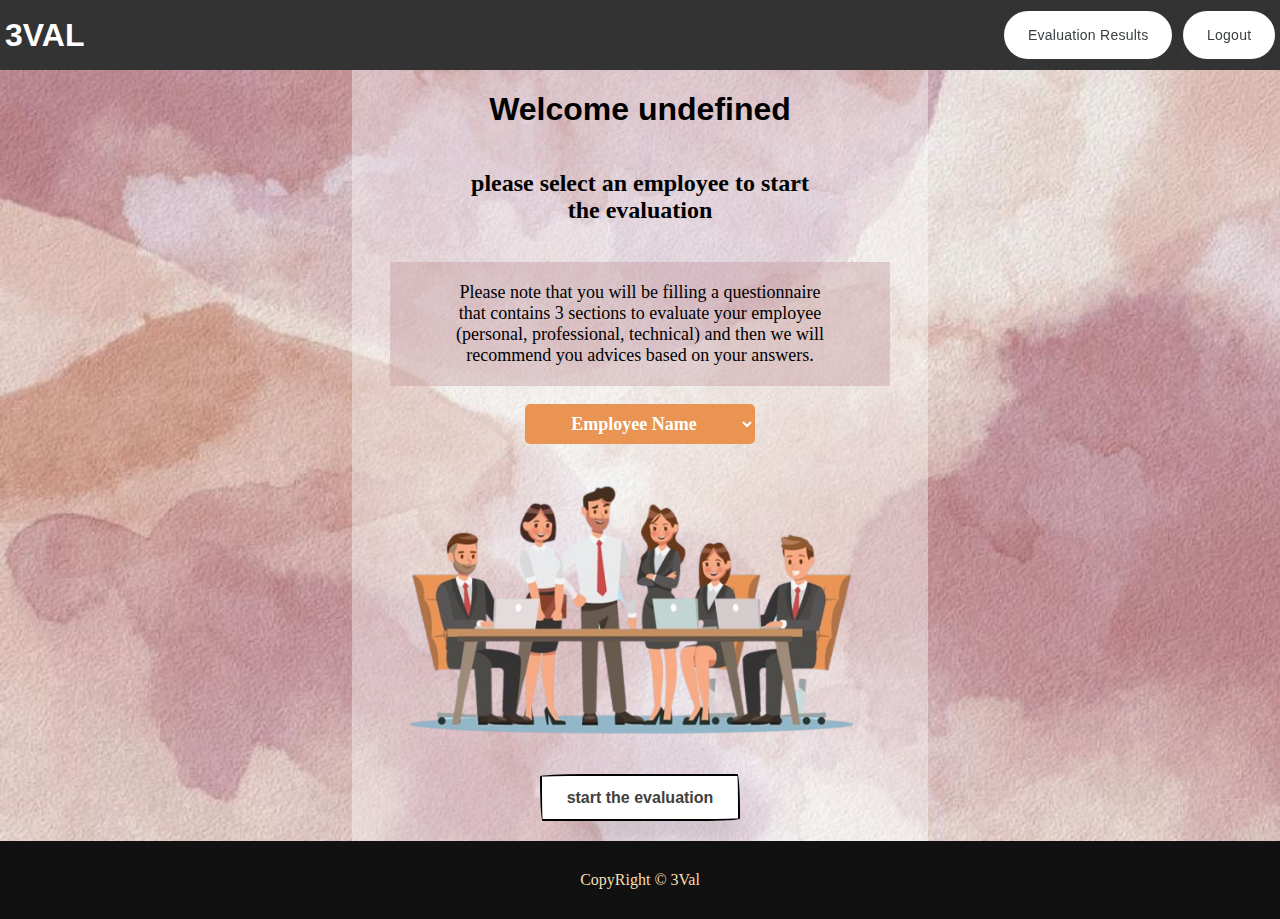
<file: pages/evaluation.html>
<!DOCTYPE html>
<html lang="en">
  <head>
    <meta charset="UTF-8" />
    <meta http-equiv="X-UA-Compatible" content="IE=edge" />
    <meta name="viewport" content="width=device-width, initial-scale=1.0" />
    <title>Employee evaluation</title>
    <link rel="preconnect" href="https://fonts.googleapis.com">

    <link rel="stylesheet" href="../main.css" />
  </head>
  <body onload="welcomeMessageUser()">
    <header>
      <nav>
        <ul class="navbar">
            <li><a class="active" href="#"><span class="style3val"> 3VAL</span></a></li>
            <div class="rightSideNav">
            <li ><a href="report.html"><button class="button-17" role="button">Evaluation Results</button></a>
            </li>
            <li  ><a href="../index.html"><button class="button-17" role="button">Logout</button></a>
            </li>
        </div>
        </ul>



    </nav>
    </header>
<section class="welcomePageBackground">
    <div class="containerWelcome">

      <h1 id="welcomeMessage" > Welcome username</h1> 

     
    
    <section class="employeeSelection">
      <h2>please select an employee to start<br> the evaluation</h2>    
      <p class="evaluationText">
        Please note that you will be filling a questionnaire<br> that contains 3
        sections to evaluate your employee <br>(personal, professional, technical)
        and then we will <br>recommend you advices based on your answers.
      </p>
      <select name="" id="employeeNameSelect" class="empolyeeName" onchange="selectEmployeeToEval()">
        <option value="the employee" >Employee Name</option>
        <option value="Hamza">Hamza</option>
        <option value="Majd">Majd</option>
        <option value="Jameel">Jameel</option>
        <option value="Rahaf">Rahaf</option>
      </select>

      <img class="welcome"  src="images/welome.png">
      <button class="evaluationBtn button-55" id="evalstart" onclick="showEvalSections()">start the evaluation</button>
</div>
    </section>
</section>

<section class="employeeFormEval" id="evalfir" >
  <h2>Employee Evaluation </h2>
  <form action="" class="evaluationForm" >
    <div class="personal-section">
      <h3 class="criteriaHeader">personal Criteria  <img id="showMore" onclick="showOne()" src="images/showmore.png" > </h3>
      <ol  id="p1_text">
        <li id="q-0">The employee personality and charisma is truly magnetic.</li>
        <div class="radioBox">
          <input class="radioStyle" type="radio" name="personal-first" id="p-f-e" />
          <label for="p-f-e">excellent</label>
        </div>
        <div class="radioBox">
          <input type="radio" name="personal-first" id="p-f-g" />
          <label for="p-f-g">good</label>
        </div>
        <div class="radioBox">
          <input type="radio" name="personal-first" id="p-f-p" required/>
          <label for="p-f-p">poor</label>
        </div>

        <li id="q-1">The employee is a person of charisma and influence.</li>
        <div class="radioBox">
          <input type="radio" name="personal-second" id="p-s-e" />
          <label for="p-s-e">excellent</label>
        </div>
        <div class="radioBox"> 
          <input type="radio" name="personal-second" id="p-s-g" />
          <label for="p-s-g">good</label>
        </div>
        <div class="radioBox">
          <input type="radio" name="personal-second" id="p-s-p" required/>
          <label for="p-s-p">poor</label>
        </div>
        <li id="q-2">
          The employee is a very soft spoken person and never lose his
          temper.
        </li>
        <div class="radioBox">
          <input type="radio" name="personal-third" id="p-t-e" />
          <label for="p-t-e">excellent</label>
        </div>
        <div class="radioBox">
          <input type="radio" name="personal-third" id="p-t-g" />
          <label for="p-t-g">good</label>
        </div>
        <div class="radioBox">
          <input type="radio" name="personal-third" id="p-t-p" required/>
          <label for="p-t-p">poor</label>
        </div>
    
      </ol>
    
    </div>
    
    <div class="professionalSection">
      <h3 class="criteriaHeader">professional Criteria  <img id="showMore" onclick="showTwo()" src="images/showmore.png" ></h3>
      <ol id="p2_text">
        <li id="q-3">The employee’s dress and personal appearance</li>
        <div class="radioBox">
          <input type="radio" name="professional-first" id="pro-f-e" />
          <label for="pro-f-e">excellent</label>
        </div>
        <div class="radioBox">
          <input type="radio" name="professional-first" id="pro-f-g" />
          <label for="pro-f-g">good</label>
        </div>
        <div class="radioBox">
          <input type="radio" name="professional-first" id="pro-f-p" required/>
          <label for="pro-f-p">poor</label>
        </div>

        <li id="q-4">the employee is accountable for his tasks</li>
        <div class="radioBox">
          <input type="radio" name="professional-second" id="pro-s-e" />
          <label for="pro-s-e">excellent</label>
        </div>
        <div class="radioBox">
          <input type="radio" name="professional-second" id="pro-s-g" />
          <label for="pro-s-g">good</label>
        </div>
        <div class="radioBox">
          <input type="radio" name="professional-second" id="pro-s-p" required/>
          <label for="pro-s-p">poor</label>
        </div>
        <li id="q-5">
          The employee’s behavior according to the company’s ethical code.
        </li>
        <div class="radioBox">
          <input type="radio" name="professional-third" id="pro-t-e" />
          <label for="pro-t-e">excellent</label>
        </div>
        <div class="radioBox">
          <input type="radio" name="professional-third" id="pro-t-g" />
          <label for="pro-t-g">good</label>
        </div>
        <div class="radioBox">
          <input type="radio" name="professional-third" id="pro-t-p" required/>
          <label for="pro-t-p">poor</label>
        </div>
      </ol>
 
    </div>
   
    <div class="technicalSection">
      <h3 class="criteriaHeader">technical Criteria <img id="showMore" onclick="showThree()" src="images/showmore.png"  ></h3>
      <ol id="p3_text">
        <li id="q-6">
          the employee demonstrated the highest level of understanding of
          the most complex design and implementation issues at every stage
          of development.
        </li>
        <div class="radioBox">
          <input type="radio" name="technical-first" id="t-f-e" />
          <label for="t-f-e">excellent</label>
        </div>
        <div class="radioBox">
          <input type="radio" name="technical-first" id="t-f-g" />
          <label for="t-f-g">good</label>
        </div>
        <div class="radioBox">
          <input type="radio" name="technical-first" id="t-f-p" required/>
          <label for="t-f-p">poor</label>
        </div>

        <li id="q-7">
          the employee has an exceptional way of finding things and get them
          improved.
        </li>
        <div class="radioBox">
          <input type="radio" name="technical-second" id="t-s-e" />
          <label for="t-s-e">excellent</label>
        </div>
        <div class="radioBox">
          <input type="radio" name="technical-second" id="t-s-g" />
          <label for="t-s-g">good</label>
        </div>
        <div class="radioBox">
          <input type="radio" name="technical-second" id="t-s-p" required/>
          <label for="t-s-p">poor</label>
        </div>
        <li id="q-8">
          the employee understands complicated issues, even when outside of
          his direct area of expertise.
        </li>
        <div class="radioBox">
          <input type="radio" name="technical-third" id="t-t-e" />
          <label for="t-t-e">excellent</label>
        </div>
        
        <div class="radioBox">
          <input type="radio" name="technical-third" id="t-t-g" />
          <label for="t-t-g">good</label>
        </div> 
         <div class="radioBox">
          <input type="radio" name="technical-third" id="t-t-p" required/>
          <label for="t-t-p">poor</label>
        </div> 
      </ol>   
      
    </div>
 
    <div class="center">
      <input class="submitEvaluationForm2" type="submit" value="Submit" />
    </div>
</form>
</section>

    <footer>CopyRight &copy; 3Val</footer>


    <script src="../script.js">
      
      






const selection = document.getElementById("employeeNameSelect");







selection.addEventListener('change', (event) => {


});




    </script>
  


  </body>
</html>
</file>
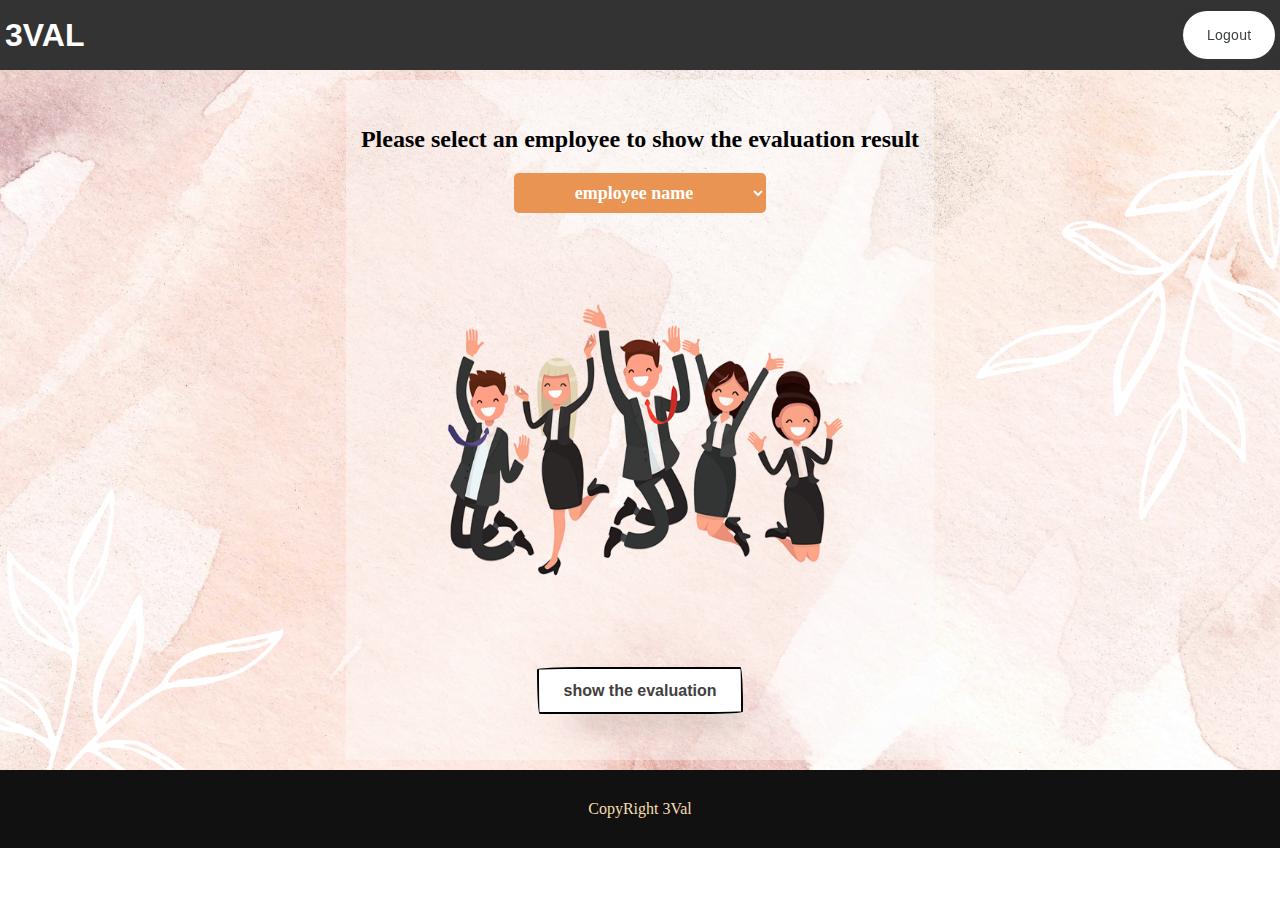
<file: pages/report.html>
<!DOCTYPE html>
<html lang="en">
  <head>
    <meta charset="UTF-8" />
    <meta http-equiv="X-UA-Compatible" content="IE=edge" />
    <meta name="viewport" content="width=device-width, initial-scale=1.0" />
    <link rel="stylesheet" href="../main.css">
    <style>
     
       
        
    </style>
    <title>Employee Report</title>
  </head>
  <body>
    <header>
      <nav>
        <ul class="navbar">
            <li><a class="active" href="#"><span class="style3val"> 3VAL</span></a></li>
            <div class="rightSideNav">
            <li  ><a href="../index.html"><button class="button-17" role="button">Logout</button></a>
            </li>
        </div>
        </ul>

    </nav>
    </header>
    <section class="welcomePageBackground2">
      <div class="containerWelcome2">
      <h2 >Please select an employee to show the evaluation result</h2>
      <select name="" id="employeeNameSelect2" class="empolyeeName" onchange="changeSelectForReport()">
        <option value="the employee" >employee name</option>
        <option value="Hamza">Hamza</option>
        <option value="Majd">Majd</option>
        <option value="Jameel">Jameel</option>
        <option value="Rahaf">Rahaf</option>
      </select>
      <img class="welcome2"  src="images/reportphoto.png">


      <button class="button-55" id="reportstart" onclick="showResult()">show the evaluation</button>

 
      </div>

    </section>
  </section>
      <section class="employeeFormEval"id="reportfir" >
        <h2>Employee Evaluation Results</h2>
        <form action="" class="evaluationForm" >
          <div class="personal-section">
            <h3 class="criteriaHeader">personal Critieria</h3>
            <ol>
              <li id="q-0">The employee personality and charisma is truly magnetic.</li>
              <div class="radioBox" id="r0">
             
                <label for="" id="l0">excellent</label>
              </div>

  
              <li id="q-1">The employee is a person of charisma and influence.</li>
              <div class="radioBox" id="r1">
                
                <label for="" id="l1">excellent</label>
              </div>
              
              <li id="q-2">
                The employee is a very soft spoken person and never lose his
                temper.
              </li>
              <div class="radioBox" id="r2">
                <label for="" id="l2">excellent</label>
              </div>

            </ol>
            
          
          </div>
       
          <div class="professionalSection">
            <h3 class="criteriaHeader">professional Critieria</h3>
            <ol>
              <li id="q-3">The employee’s dress and personal appearance</li>
              <div class="radioBox" id="r3">
               
                <label for="" id="l3">excellent</label>
              </div>
             
  
              <li id="q-4">the employee is accountable for her tasks</li>
              <div class="radioBox" id="r4">
               
                <label for="" id="l4">excellent</label>
              </div>

              <li id="q-5">
                The employee’s behavior according to the company’s ethical code.
              </li>
              <div class="radioBox" id="r5">
               
                <label for="" id="l5">excellent</label>
              </div>
            </ol>
         
          </div>
         
          <div class="technicalSection">
            <h3 class="criteriaHeader">technical Critieria</h3>
            <ol>
              <li id="q-6">
                the employee demonstrated the highest level of understanding of
                the most complex design and implementation issues at every stage
                of development.
              </li>
              <div class="radioBox" id="r6">
                <label for="" id="l6">excellent</label>
              </div>

  
              <li id="q-7">
                the employee has an exceptional way of finding things and get them
                improved.
              </li>
              <div class="radioBox" id="r7"> 
                
                <label for="" id="l7">excellent</label>
              </div>

              <li id="q-8">
                the employee understands complicated issues, even when outside of
                his direct area of expertise.
              </li>
              <div class="radioBox" id="r8">
               
                <label for="" id="l8">excellent</label>
              </div>
              

            </ol>   
          
          </div>
       
        
      </form>
    </section>
    <section class="containerRecomend" id="recomendationSystem" >
        <div class="recImgAndText"><h2>Recommendations</h2><img src="images/recommendation-icon.JPG"></div>
        <p id="reco">we advice you with the following based on your evaluation so you keep your company as its best!!</p>
        <div id="recommendArea">

        </div>
    </section>
    <footer>CopyRight 3Val</footer>
    <script src="../script.js">

    </script>
  </body>
</html>
</file>
<file: main.css>
body {
        margin: 0;
    }


    #fir {
        display: none;
    }


    /* CSS */
    .button-17 {
        align-items: center;
        appearance: none;
        background-color: #fff;
        border-radius: 24px;
        border-style: none;
        box-shadow: rgba(0, 0, 0, .2) 0 3px 5px -1px, rgba(0, 0, 0, .14) 0 6px 10px 0, rgba(0, 0, 0, .12) 0 1px 18px 0;
        box-sizing: border-box;
        color: #3c4043;
        cursor: pointer;
        display: inline-flex;
        fill: currentcolor;
        font-family: "Google Sans", Roboto, Arial, sans-serif;
        font-size: 14px;
        font-weight: 500;
        height: 48px;
        justify-content: center;
        letter-spacing: .25px;
        line-height: normal;
        max-width: 100%;
        overflow: visible;
        padding: 2px 24px;
        position: relative;
        text-align: center;
        text-transform: none;
        transition: box-shadow 280ms cubic-bezier(.4, 0, .2, 1), opacity 15ms linear 30ms, transform 270ms cubic-bezier(0, 0, .2, 1) 0ms;
        user-select: none;
        -webkit-user-select: none;
        touch-action: manipulation;
        width: auto;
        will-change: transform, opacity;
        z-index: 0;
    }

    .button-17:hover {
        background: #F6F9FE;
        color: #174ea6;
    }

    .button-17:active {
        box-shadow: 0 4px 4px 0 rgb(60 64 67 / 30%), 0 8px 12px 6px rgb(60 64 67 / 15%);
        outline: none;
    }

    .button-17:focus {
        outline: none;
        border: 2px solid #4285f4;
    }

    .button-17:not(:disabled) {
        box-shadow: rgba(60, 64, 67, .3) 0 1px 3px 0, rgba(60, 64, 67, .15) 0 4px 8px 3px;
    }

    .button-17:not(:disabled):hover {
        box-shadow: rgba(60, 64, 67, .3) 0 2px 3px 0, rgba(60, 64, 67, .15) 0 6px 10px 4px;
    }

    .button-17:not(:disabled):focus {
        box-shadow: rgba(60, 64, 67, .3) 0 1px 3px 0, rgba(60, 64, 67, .15) 0 4px 8px 3px;
    }

    .button-17:not(:disabled):active {
        box-shadow: rgba(60, 64, 67, .3) 0 4px 4px 0, rgba(60, 64, 67, .15) 0 8px 12px 6px;
    }

    .button-17:disabled {
        box-shadow: rgba(60, 64, 67, .3) 0 1px 3px 0, rgba(60, 64, 67, .15) 0 4px 8px 3px;
    }

    /*.........navbar style......*/
    .navbar {
        list-style-type: none;
        margin: 0;
        padding: 0;
        overflow: hidden;
        background-color: #333;
        height: 70px;
        display: flex;
        justify-content: space-between;
        align-items: center;
    }

    .rightSideNav {
        display: flex;
        flex-direction: row;
    }

    .style3val {
        font-size: xx-large;
        font-family: 'Michroma', sans-serif;
        font-weight: 700;


    }


    li a {
        display: block;
        color: white;
        font-size: x-large;
        font-weight: 600;
        text-align: center;
        padding: 5px;
        text-decoration: none;
    }

    li a:hover {
        background-color: #111;
    }

    /*....... evaluation page........ */

    .welcomePageBackground {
        background-image: url(pages/images/back.JPG);
        background-size: cover;
        width: 100%;
        
        display: flex;
        justify-content: center;
        align-items: center;
        flex-direction: column;
        align-content: space-around;
        text-align: center;
    }

    .containerWelcome {
        display: flex;
        justify-content: center;
        align-items: center;
        align-content: space-around;
        flex-direction: column;
        background-color: rgba(253, 253, 253, 0.4);
        
        transition: 2s;
        width: 45%;

    }

    .containerWelcome:hover {
        scale: 1.03;

    }

    .containerWelcome h1 {
        color: rgb(0, 0, 0);
        font-family: 'Cairo', sans-serif;
        font-size: xx-large;
    }

    img.welcome {
        width: 100%;
        height: 310px;
    }



    .evaluationText {
        font-size: medium;
        font-weight: 400;
        font-size: large;
        padding: 20px;
        width: 90%;
        font-family: 'Courgette', cursive;
        background-color:
            rgba(194, 149, 156, 0.4);

    }

    .employeeSelection {
        display: flex;
        justify-content: center;
        align-items: center;
        flex-direction: column;
    }


    .employeeSelection h2 {
        font-family: 'DynaPuff', cursive;
        text-align: center;


    }

    ol {
        padding: 20px;
    }

    select.empolyeeName {
        width: 45%;
        height: 40px;
        font-size: large;
        text-align: center;
        background-color: #e99452;
        font-weight: bold;
        font-family: 'DynaPuff', cursive;
        border: none;
        border-radius: 5px;
        color: white;
        cursor: pointer;
    }

    .empolyeeName option {
        background-color: rgba(253, 253, 253, 0.2);

    }

    /*.......buttons..........*/

    .button-55 {
        font-size: medium;
        font-weight: bold;
        align-self: center;
        background-color: #fff;
        background-image: none;
        background-position: 0 90%;
        background-repeat: repeat no-repeat;
        background-size: 4px 3px;
        border-radius: 15px 225px 255px 15px 15px 255px 225px 15px;
        border-style: solid;
        border-width: 2px;
        box-shadow: rgba(0, 0, 0, .2) 15px 28px 25px -18px;
        box-sizing: border-box;
        color: #41403e;
        cursor: pointer;
        display: inline-block;
        font-family: Neucha, sans-serif;
        font-size: 1rem;
        line-height: 23px;
        outline: none;
        padding: .75rem;
        text-decoration: none;
        transition: all 235ms ease-in-out;
        border-bottom-left-radius: 15px 255px;
        border-bottom-right-radius: 225px 15px;
        border-top-left-radius: 255px 15px;
        border-top-right-radius: 15px 225px;
        user-select: none;
        -webkit-user-select: none;
        touch-action: manipulation;
        margin: 20px;
        padding: 10px 25px;
    }

    .button-55:hover {
        box-shadow: rgba(0, 0, 0, .3) 2px 8px 8px -5px;
        transform: translate3d(0, 2px, 0);
    }

    .button-55:focus {
        box-shadow: rgba(0, 0, 0, .3) 2px 8px 4px -6px;
    }




    .employeeFormEval {
        margin-top: 1%;
        display: none;
        flex-direction: column;
        justify-content: center;
        align-items: center;
        align-items: center;
        font-size: larger;
        color: black;

    }


    .radioBox {
        border: 1px solid rgb(0, 0, 0);
        text-transform: capitalize;
        margin-bottom: 20px;
        border-radius: 5px;
        padding: 6px;

    }

    .employeeFormEval li {
        font-size: larger;
        margin-bottom: 20px;
    }

    .center {
        text-align: center;
        width: 80%;
    }

    .employeeFormEval .criteriaHeader {
        font-size: xx-large;
        display: flex;
        text-transform: capitalize;
        color: white;
        background-color: #c2909b;
        padding: 20px;
        display: flex;
        justify-content: space-between;
        font-family: 'Lobster', cursive;
        font-weight: 300;

    }

    .employeeFormEval h2 {
        font-family: 'Franklin Gothic Medium', 'Arial Narrow', Arial, sans-serif;
    }

    /* .......hide evaluation....... */

    #p1_text {
        display: none;
    }

    #p2_text {
        display: none;
    }

    #p3_text {
        display: none;
    }

    .criteriaHeader img {
        height: 40px;
        width: 50px;
        cursor: pointer;

    }

    .criteriaHeader img:hover {
        background-color: rgb(255, 254, 254);
    }


    .personal-section {
        background-color: rgba(194, 149, 156, 0.2);
        padding: 20px;
        border: #111 2px solid;
        margin-bottom: 1%;
        width: 100%;
    }

    .professionalSection {
        background-color: rgba(194, 149, 156, 0.2);
        padding: 20px;
        border: #111 2px solid;
        margin-bottom: 1%;
        width: 100%;
    }

    .technicalSection {
        background-color: rgba(194, 149, 156, 0.2);
        padding: 20px;
        border: #111 2px solid;
        width: 100%;
    }


    input.submitEvaluationForm {
        background-color: #e3f888;
        font-size: medium;
        font-weight: bold;
        font-family: 'DynaPuff', cursive;
        border: none;
        border-radius: 10px;
        height: 40px;
        width: 50%;
        cursor: pointer;
        margin: 5% 25%;
    }

    .submitEvaluationForm:hover {
        background-color: aliceblue;
    }

    input[type="radio"] {
        accent-color: #81ff81;
    }






    /* .............report page............ */

    .welcomePageBackground2 {
        background-image: url(pages/images/Purple\ Creative\ Linktree\ Background.png);
        background-size: cover;
        width: 100%;
        height: 700px;
        display: flex;
        justify-content: center;
        align-items: center;
        flex-direction: column;
        align-content: space-around;
        text-align: center;
    }

    .containerWelcome2 {
        display: flex;
        padding: 15px;
        justify-content: center;
        align-items: center;
        align-content: space-around;
        flex-direction: column;
        background-color: rgba(253, 253, 253, 0.4);
        height: 650px;
        transition: 2s;
        

    }

    .containerWelcome2:hover {
        scale: 1.03;

    }

    .containerWelcome2 h1 {
        color: rgb(0, 0, 0);
        font-family: 'Cairo', sans-serif;
        font-size: xx-large;
    }

    img.welcome2 {
        width: 80%;
        height: 350px;
        margin-top: 15%;
    }

    input.submitEvaluationForm2 {
        background-color: #facf63;
        font-size: medium;
        font-weight: bold;
        font-family: 'DynaPuff', cursive;
        border: none;
        border-radius: 10px;
        height: 50px;
        width: 40%;
        cursor: pointer;
        margin: 5% 25%;
    }

    .submitEvaluationForm2:hover {
        background-color: aliceblue;
    }

    #recommendArea {
        
        min-height: 5px;
        margin: auto;
        background-color: #dfe9fa;
        width: 80%;
        border: none;
        margin-bottom: 1%;
        color: #111;
        font-family: 'DynaPuff', cursive;
        padding: 20px;
    }


    .containerRecomend {
        display: none;
        margin: 0 auto;
        flex-direction: column;
        justify-content: center;
        align-items: center;
        align-content: center;
        border: 3px black solid;
        margin-bottom: 5%;
        margin-top: 5%;
        padding: 20px;
        width: 80%;
        font-family: 'DynaPuff', cursive;
    }

    .recImgAndText {
        display: flex;

    }

    .recImgAndText img {
        width: 80px;
        height: 70px;
        margin-left: 3%;
    }

    footer {
        padding: 30px;
        text-align: center;
        background-color: #111;
        color: wheat;
    }


    @media screen and (max-width: 550px) {

        /*   ........................... evaluation page & report page  */

        .welcomePageBackground {
            width: 100%;
            height: 1000px;
        }

        .containerWelcome {
            height: 960px;
            width: 90%;
        }

        .containerWelcome2 {
            height: 600px;
            width: 90%;
        }

        select.empolyeeName {
            width: 60%;
        }

        .button-55 {
            width: 70%;
        }

        .employeeFormEval {

            justify-content: start;
            align-items: center;
            font-size: large;

        }





        .containerRecomend {
            display: flex;
            flex-direction: column;
            justify-content: center;
            align-items: center;
            align-content: center;
            border: 3px black solid;
            margin-bottom: 5%;
            margin-top: 5%;
            
            
            font-family: 'DynaPuff', cursive;
        }

        #carousel-section {
            display: none;
        }

        .row.align-items-center {
            height: 85vh;
        }



        .border-Register2 {
            width: 170%;
            margin-left: -35%;

        }

    }

    @media screen and (min-width:551px) and (max-width: 920px) {
        .welcomePageBackground {

            height: 900px;
        }

        .containerWelcome {
            height: 880px;
            width: 70%;
        }



        input.submitEvaluationForm2 {
            width: 40%;
            margin: 5% 0%;
        }

        .border-Register2 {
            width: 160%;
            margin-left: -35%;

        }

    }


    @media(max-width:750px) {
        #loginReg {
            width: 80%;

        }

        #signUp {
            width: 80%;
        }

    }

    @media(max-width:440px) {
        #loginReg {
            width: 80%;

        }

        #signUp {
            width: 80%;
        }

        .border-Register {
            border: 1px solid black;
            min-width: 80%;
            min-height: 510px;
            padding: 30px;
            background-color: #cfacb2;
            border-radius: 20px;
            box-shadow: 3px 3px 3px 3px rgba(192, 192, 192, 0.589);
        }

    }


    /*register styling */
    .sign-up {
        background-color: black;
        font-weight: bold;

    }

    .h1 {
        text-align: center;
    }

    .nav-link {
        font-weight: bold !important;
        color: black !important;
    }

    .nav-link:hover {
        color: #ff7900 !important;

    }

    .hide {
        width: 20px;
        height: 20px;
    }

    #carouselExampleSlidesOnly {
        width: 100%;
    }

    .star {
        color: red;
    }

    small {
        font-weight: bold;
        color: rgb(255, 116, 116);
    }

    .border-Register {
        border: 1px solid black;
        width: 100%;
        min-height: 510px;
        padding: 30px;
        background-color: #cfacb2;
        border-radius: 20px;

        box-shadow: 3px 3px 3px 3px rgba(192, 192, 192, 0.589);
    }

    /* .border-Register div {
        margin-bottom: -8%;
    } */

    .border-Register2 {
        border: 1px solid black;

        padding: 30px;
        background-color: #cfacb2;
        border-radius: 20px;
        box-shadow: 3px 3px 3px 3px rgba(192, 192, 192, 0.589);

    }

    /* .border-Register2 div {
        margin-bottom: -4%;
    } */

    .error {
        color: red;
    }

    .Copyringht-3val {
        background-color: #333;
        text-align: center;
        height: 50px;
        color: white;

    }

    /* CSS */
    .button-17 {
        align-items: center;
        appearance: none;
        background-color: #fff;
        border-radius: 24px;
        border-style: none;
        box-shadow: rgba(0, 0, 0, .2) 0 3px 5px -1px, rgba(0, 0, 0, .14) 0 6px 10px 0, rgba(0, 0, 0, .12) 0 1px 18px 0;
        box-sizing: border-box;
        color: #3c4043;
        cursor: pointer;
        display: inline-flex;
        fill: currentcolor;
        font-family: "Google Sans", Roboto, Arial, sans-serif;
        font-size: 14px;
        font-weight: 500;
        height: 48px;
        justify-content: center;
        letter-spacing: .25px;
        line-height: normal;
        max-width: 100%;
        overflow: visible;
        padding: 2px 24px;
        position: relative;
        text-align: center;
        text-transform: none;
        transition: box-shadow 280ms cubic-bezier(.4, 0, .2, 1), opacity 15ms linear 30ms, transform 270ms cubic-bezier(0, 0, .2, 1) 0ms;
        user-select: none;
        -webkit-user-select: none;
        touch-action: manipulation;
        width: auto;
        will-change: transform, opacity;
        z-index: 0;
    }

    .button-17:hover {
        background: #F6F9FE;
        color: #174ea6;
    }

    .button-17:active {
        box-shadow: 0 4px 4px 0 rgb(60 64 67 / 30%), 0 8px 12px 6px rgb(60 64 67 / 15%);
        outline: none;
    }

    .button-17:focus {
        outline: none;
        border: 2px solid #4285f4;
    }

    .button-17:not(:disabled) {
        box-shadow: rgba(60, 64, 67, .3) 0 1px 3px 0, rgba(60, 64, 67, .15) 0 4px 8px 3px;
    }

    .button-17:not(:disabled):hover {
        box-shadow: rgba(60, 64, 67, .3) 0 2px 3px 0, rgba(60, 64, 67, .15) 0 6px 10px 4px;
    }

    .button-17:not(:disabled):focus {
        box-shadow: rgba(60, 64, 67, .3) 0 1px 3px 0, rgba(60, 64, 67, .15) 0 4px 8px 3px;
    }

    .button-17:not(:disabled):active {
        box-shadow: rgba(60, 64, 67, .3) 0 4px 4px 0, rgba(60, 64, 67, .15) 0 8px 12px 6px;
    }

    .button-17:disabled {
        box-shadow: rgba(60, 64, 67, .3) 0 1px 3px 0, rgba(60, 64, 67, .15) 0 4px 8px 3px;
    }

    .register-section {
        margin: 0 auto;

    }

    /* evaluation form > the three sections inside it */
    .evaluationForm {
        width: 80%;
        display: flex;
        flex-direction: column;
        justify-content: center;
        align-items: center;
    }
    .greentext{
        color: green;
        font-weight: bold;
    }
    .redtext{
        color:red;
        font-weight: bold;
    }
    .yellowtext{
        color:#E4D00A;
        font-weight: bold;
    }
</file>
